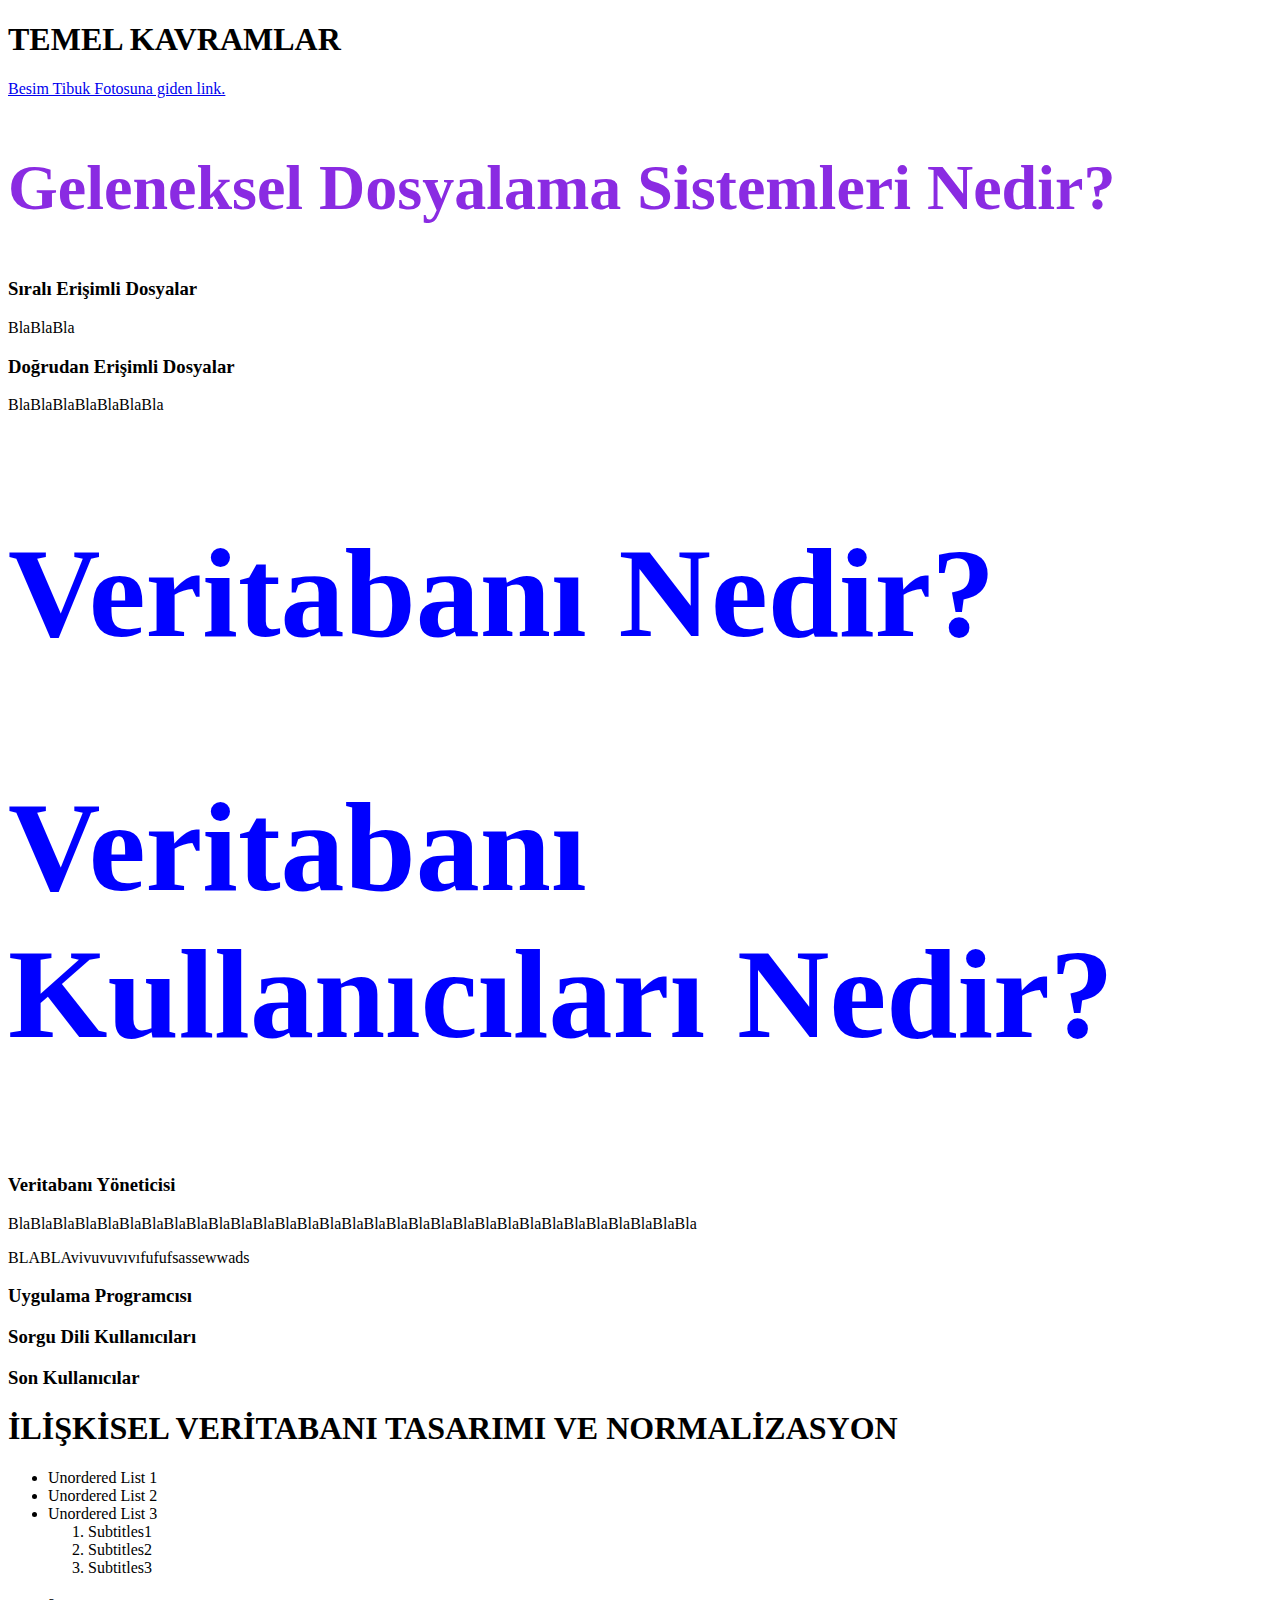
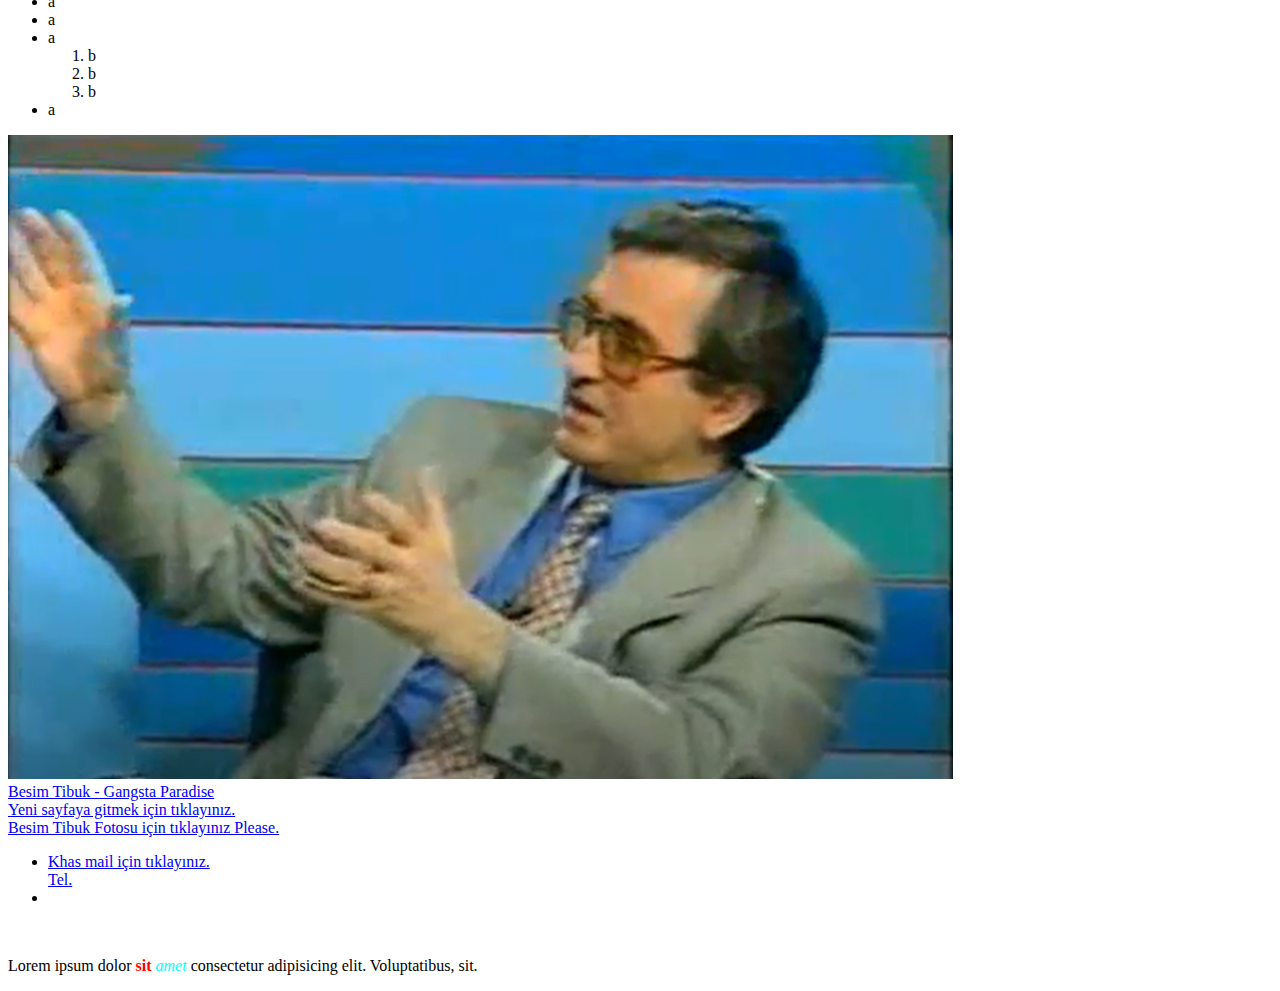
<file: file1/index.html>
<!DOCTYPE html>
<html lang="tr">
<head>
    <meta charset="UTF-8">
    <meta http-equiv="X-UA-Compatible" content="IE=edge">
    <meta name="viewport" content="width=device-width, initial-scale=1.0">
    <title>CSS</title>
</head>
<body>
    <!DOCTYPE html>
<html lang="tr">
<head>
    <meta charset="UTF-8">
    <meta http-equiv="X-UA-Compatible" content="IE=edge">
    <meta name="viewport" content="width=device-width, initial-scale=1.0">
    <title>CSS-HTML</title>
   <link rel="stylesheet" href="css-icin-folder/cssdeneme.css">
</head>
<body>

    <h1>TEMEL KAVRAMLAR</h1>

<a href="#Besim Tibuk Fotosu">

    Besim Tibuk Fotosuna giden link.
</a>
    <h2 style="color:blueviolet; font-size:64px;">Geleneksel Dosyalama Sistemleri Nedir?</h2>
        <h3>Sıralı Erişimli Dosyalar</h3>
        <p>BlaBlaBla</p>
        <h3>Doğrudan Erişimli Dosyalar</h3>
        <p>BlaBlaBlaBlaBlaBlaBla</p>
    <h2>Veritabanı Nedir?</h2>
    <h2>Veritabanı Kullanıcıları Nedir?</h2>
        <h3>Veritabanı Yöneticisi</h3>
        <p>BlaBlaBlaBlaBlaBlaBlaBlaBlaBlaBlaBlaBlaBlaBlaBlaBlaBlaBlaBlaBlaBlaBlaBlaBlaBlaBlaBlaBlaBlaBla</p>
        <p>BLABLAvivuvuvıvıfufufsassewwads</p>
        <h3>Uygulama Programcısı</h3>
        <h3>Sorgu Dili Kullanıcıları</h3>
        <h3>Son Kullanıcılar</h3>
<h1>İLİŞKİSEL VERİTABANI TASARIMI VE NORMALİZASYON</h1>
<!-- <ul>
    <li>Unordered List 1</li>
    <li>Unordered List 2</li>
    <li>Unordered List 3
        <ol>
            <li>Subtitles1</li>
            <li>Subtitles2</li>
            <li>Subtitles3</li>
        </ol>
    </li>
</ul>
-->
<!--   ul>li*2+li>ol>li*3^^li    -->
<ul>
    <li>Unordered List 1</li>
    <li>Unordered List 2</li>
    <li>Unordered List 3
        <ol>
            <li>Subtitles1</li>
            <li>Subtitles2</li>
            <li>Subtitles3</li>
        </ol>
    </li>
</ul>

<ul>
    <li>a</li>
    <li>a</li>
    <li>a
        <ol>
            <li>b</li>
            <li>b</li>
            <li>b</li>
        </ol>
    </li>
    <li>a</li>
</ul>


<img src="photos/bes.PNG" alt="besim tibuk">

<br>

<a href="https://www.youtube.com/watch?v=LztMIk-wMkc" target="_blank">
    Besim Tibuk - Gangsta Paradise
</a>

<br>

<a href="yeni sayfa.html">
    Yeni sayfaya gitmek için tıklayınız.

</a>

<br>

<a id="Besim Tibuk Fotosu" href="https://www.google.com/search?q=besim+tibuk&tbm=isch&ved=2ahUKEwj8tJatmoj5AhWFm_0HHd3lDusQ2-cCegQIABAA&oq=besim+tibuk&gs_lcp=CgNpbWcQAzIECCMQJzIECCMQJzIFCAAQgAQyBQgAEIAEMgUIABCABDIFCAAQgAQyBQgAEIAEMgUIABCABDIFCAAQgAQyBQgAEIAEUOQKWOQKYKEMaABwAHgAgAFgiAG7AZIBATKYAQCgAQGqAQtnd3Mtd2l6LWltZ8ABAQ&sclient=img&ei=DljYYvz1J4W39u8P3cu72A4&bih=937&biw=1920#imgrc=4iZHe0efqE1LjM">

    Besim Tibuk Fotosu için tıklayınız Please.
</a>

<ul>
    <li>
        <a href="mailto:khas@hs01.kep.tr">
            Khas mail için tıklayınız.
        </a>
    </li>
        <a href="tel:0212533632">
            Tel.
        </a>
    <li>

    </li>
</ul>

<br>

<p>Lorem ipsum dolor  <strong style="color:red">sit</strong> <span style="color:aqua"> <em>amet</em> </span> consectetur adipisicing elit. Voluptatibus, sit.</p>


    
</body>
</html>
</body>
</html>
</file>
<file: file1/css-icin-folder/cssdeneme.css>
h2{
    color:blue;
    font-size: 128px;
}
</file>
